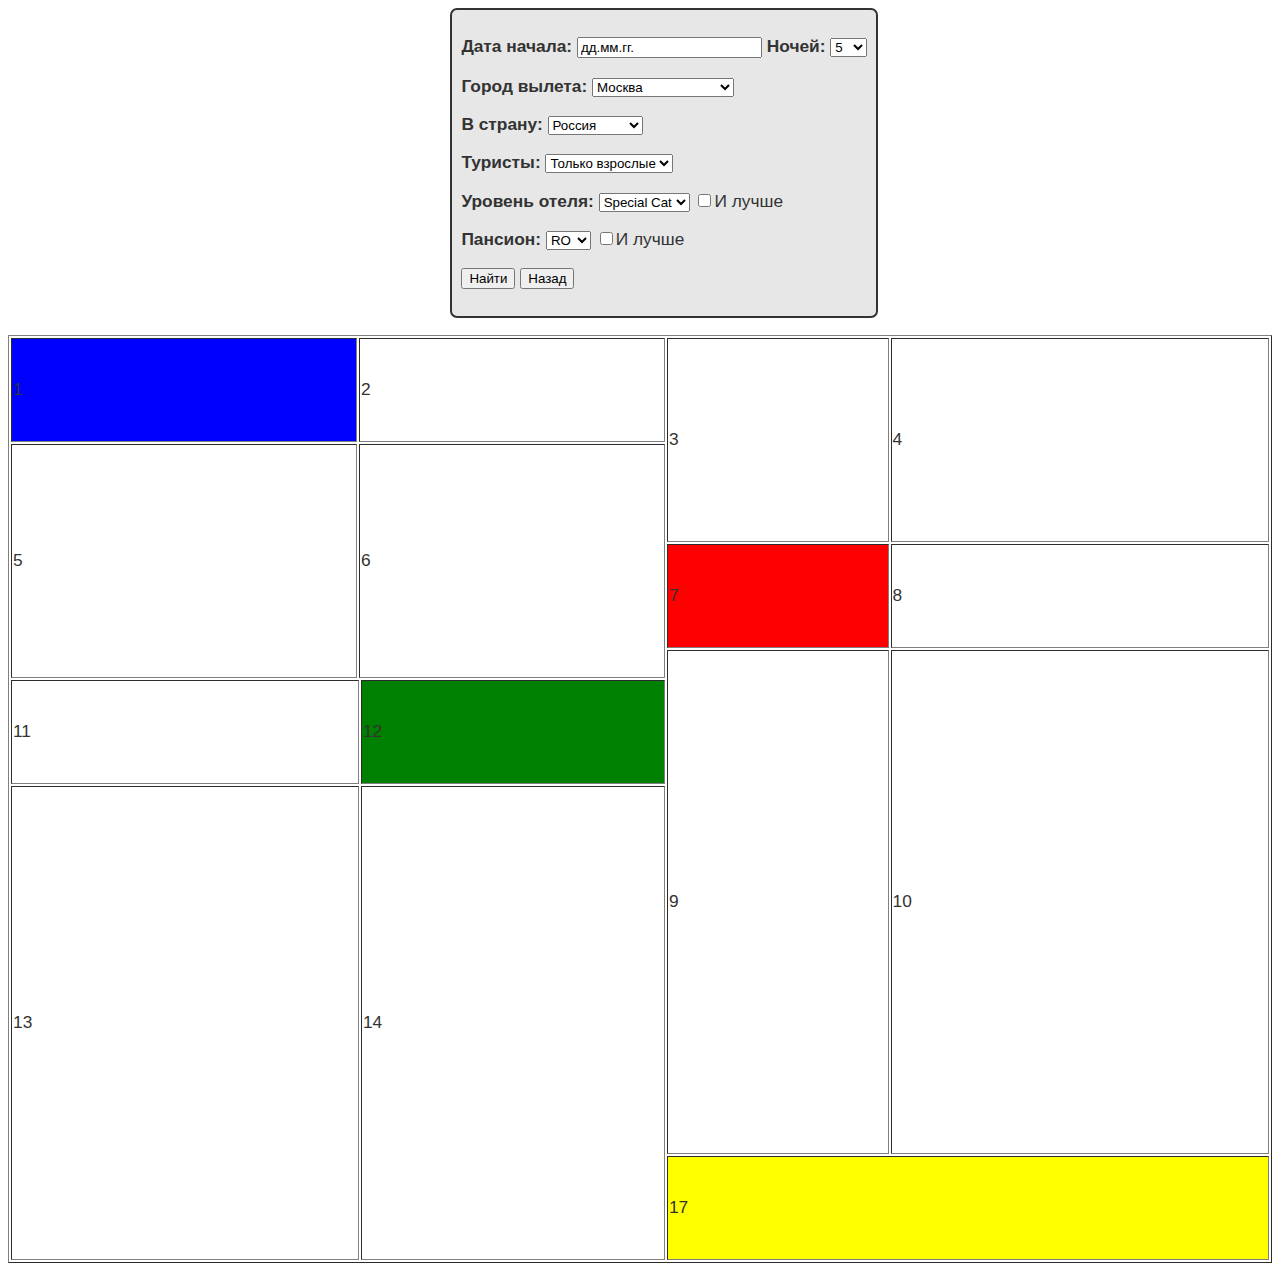
<file: LAB3/lab_rab1.html>
<!DOCTYPE html PUBLIC "-//W3C//DTD XHTML 1.0 Transitional//EN" "http://www.w3.org/TR/xhtml1/DTD/xhtml1-transitional.dtd">
<html xmlns="http://www.w3.org/1999/xhtml" xml:lang="en" lang="en">
<head>
	<title>lab_rab1</title>
	<link rel="stylesheet" href="style_form.css" type="text/css" media="screen" /> 
	<meta http-equiv="Content-Type" content="text/html; charset=utf-8" />
  </head>
 
  <body>
	<form action="index.php">
		<table class="labform2" cellpadding="7">
			<tr>
				<td>
					<p/><b> Дата начала: </b>
					<input type='text' name="date" value="дд.мм.гг."/>
					<b>Ночей: </b>
						<select>
							<option> 5</option> 
							<option> 6 </option>
							<option> 7</option>
							<option> 8</option>
							<option> 9</option>
							<option> 10</option>
						</select>					
					<p/><b>Город вылета: </b>
						<select>
							<optgroup label="Россия">
								<option> Москва</option>
								<option> Санкт-Петербург</option>
								<option> Казань</option>
								<option> Красноярск</option>
								<option> Пермь</option>
								<option> Омск</option>
							</optgroup>
							<optgroup label="Белоруссия">
								<option>Минск</option>
								<option>Брест</option>
								<option>Витебск</option>
							</optgroup>
							<optgroup label="Латвия">
								<option>Рига</option>
							</optgroup>
							<optgroup label="Литва">
								<option>Вильнюс</option>
							</optgroup>
							<optgroup label="Египет">
								<option>Каир</option>
							</optgroup>
							<optgroup label="Украина">
								<option>Киев</option>
								<option>Львов</option>
								<option>Одесса</option>
							</optgroup>	
						</select>
					<p/><b>В страну: </b>
						<select>
							<option> Россия</option>
							<option> Белоруссия</option>
							<option> Латвия</option>
							<option> Литва</option>
							<option> Украина</option>
							<option> Египет</option>
						</select>
					<p/><b>Туристы: </b>
						<select>
							<option> Только взрослые</option>
							<option> Взрослые и дети</option>
						</select>
					<p/><b>Уровень отеля: </b>
						<select>
							<option> Special Cat</option>
							<option> Villa</option>
							<option> 1*</option>
							<option> 2*</option>
							<option> HV-3</option>
							<option> 3*</option>
							<option> HV-2</option>
							<option> 4*</option>
							<option> 5*</option>
							<option> HV-1</option>
						</select>
					<input type="checkbox"/>И лучше
					<p/>
					<p/><b>Пансион: </b>
						<select>
							<option> RO</option>
							<option> BB</option>
							<option> HB</option>
							<option> FB</option>
							<option> AI</option>
							<option> UAI</option>
						</select>
					<input type="checkbox"/>И лучше
					<p/>
					<button type="submit" name="submit" value="submit"> Найти </button>
					<button> Назад </button>
				</td>
			</tr>
		</table>
	</form>
	<p></p>

<!-- ПЕРВАЯ ЧАСТЬ ЗАДАНИЯ -->

<table border="1" class="labform1" >
	<tr >
		<td class="td_blue">1</td>
		<td colspan="2" >2</td>
		<td class="td_5" rowspan="2" >3</td>
		<td class="td_5"rowspan="2" >4</td>
	</tr>
	<tr>	
		<td class="td_4" rowspan="4" >5</td>
		<td rowspan="4" colspan="2">6</td>
	</tr>
	<tr>
		<td class="td_red">7</td>
		<td>8</td>
	</tr>
		<tr>
			<td class="td_3" rowspan="4">9</td>
			<td rowspan="4">10</td>
	</tr>
	<tr></tr>
	<tr>
		<td class="td_2" colspan="2">11</td>
		<td class="td_green" >12</td>
	</tr>
	<tr>
		<td colspan="2" rowspan="3">13</td>
		<td rowspan="3">14</td>
	</tr>
	
	<tr>
		<td class="td_yellow" colspan="2">17</td>		
	</tr>

</table>
</body>
</html>
</file>
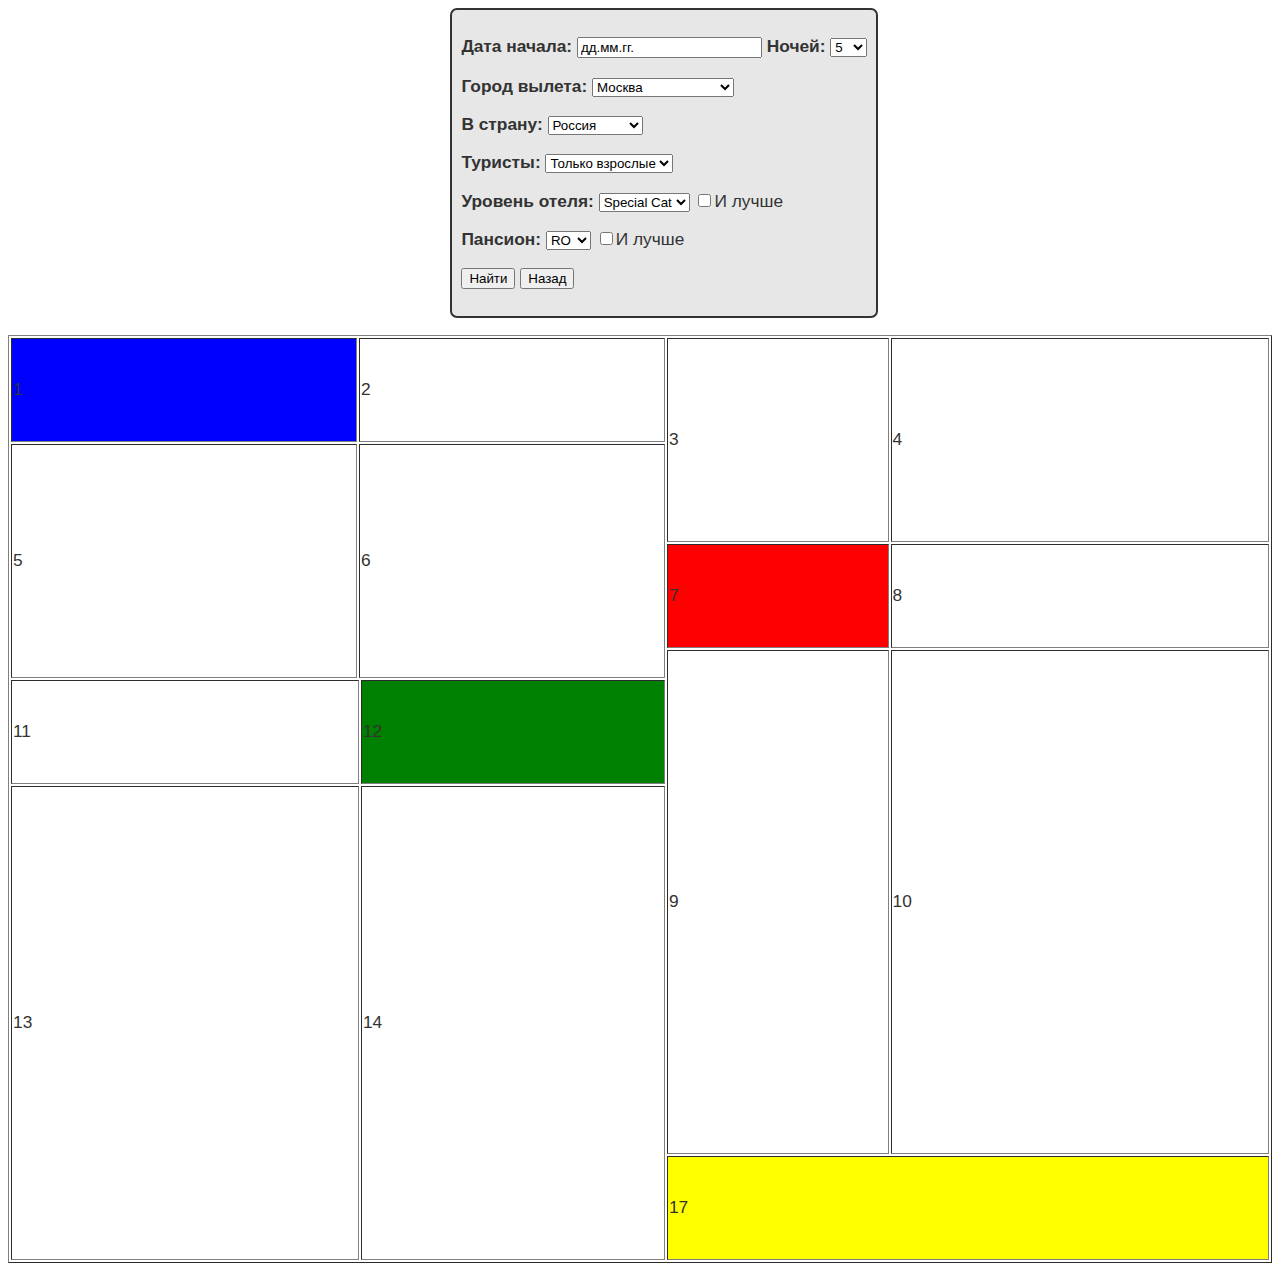
<file: WEB/lab_rab1.html>
<!DOCTYPE html PUBLIC "-//W3C//DTD XHTML 1.0 Transitional//EN" "http://www.w3.org/TR/xhtml1/DTD/xhtml1-transitional.dtd">
<html xmlns="http://www.w3.org/1999/xhtml" xml:lang="en" lang="en">
<head>
	<title>lab_rab1</title>
	<link rel="stylesheet" href="style_form.css" type="text/css" media="screen" /> 
	<meta http-equiv="Content-Type" content="text/html; charset=utf-8" />
  </head>
 
  <body>
	<form action="index.html">
		<table class="labform2" cellpadding="7">
			<tr>
				<td>
					<p/><b> Дата начала: </b>
					<input type='text' name="date" value="дд.мм.гг."/>
					<b>Ночей: </b>
						<select>
							<option> 5</option> 
							<option> 6 </option>
							<option> 7</option>
							<option> 8</option>
							<option> 9</option>
							<option> 10</option>
						</select>					
					<p/><b>Город вылета: </b>
						<select>
							<optgroup label="Россия">
								<option> Москва</option>
								<option> Санкт-Петербург</option>
								<option> Казань</option>
								<option> Красноярск</option>
								<option> Пермь</option>
								<option> Омск</option>
							</optgroup>
							<optgroup label="Белоруссия">
								<option>Минск</option>
								<option>Брест</option>
								<option>Витебск</option>
							</optgroup>
							<optgroup label="Латвия">
								<option>Рига</option>
							</optgroup>
							<optgroup label="Литва">
								<option>Вильнюс</option>
							</optgroup>
							<optgroup label="Египет">
								<option>Каир</option>
							</optgroup>
							<optgroup label="Украина">
								<option>Киев</option>
								<option>Львов</option>
								<option>Одесса</option>
							</optgroup>	
						</select>
					<p/><b>В страну: </b>
						<select>
							<option> Россия</option>
							<option> Белоруссия</option>
							<option> Латвия</option>
							<option> Литва</option>
							<option> Украина</option>
							<option> Египет</option>
						</select>
					<p/><b>Туристы: </b>
						<select>
							<option> Только взрослые</option>
							<option> Взрослые и дети</option>
						</select>
					<p/><b>Уровень отеля: </b>
						<select>
							<option> Special Cat</option>
							<option> Villa</option>
							<option> 1*</option>
							<option> 2*</option>
							<option> HV-3</option>
							<option> 3*</option>
							<option> HV-2</option>
							<option> 4*</option>
							<option> 5*</option>
							<option> HV-1</option>
						</select>
					<input type="checkbox"/>И лучше
					<p/>
					<p/><b>Пансион: </b>
						<select>
							<option> RO</option>
							<option> BB</option>
							<option> HB</option>
							<option> FB</option>
							<option> AI</option>
							<option> UAI</option>
						</select>
					<input type="checkbox"/>И лучше
					<p/>
					<button type="submit" name="submit" value="submit"> Найти </button>
					<button> Назад </button>
				</td>
			</tr>
		</table>
	</form>
	<p></p>

<!-- ПЕРВАЯ ЧАСТЬ ЗАДАНИЯ -->

<table border="1" class="labform1" >
	<tr >
		<td class="td_blue">1</td>
		<td colspan="2" >2</td>
		<td class="td_5" rowspan="2" >3</td>
		<td class="td_5"rowspan="2" >4</td>
	</tr>
	<tr>	
		<td class="td_4" rowspan="4" >5</td>
		<td rowspan="4" colspan="2">6</td>
	</tr>
	<tr>
		<td class="td_red">7</td>
		<td>8</td>
	</tr>
		<tr>
			<td class="td_3" rowspan="4">9</td>
			<td rowspan="4">10</td>
	</tr>
	<tr></tr>
	<tr>
		<td class="td_2" colspan="2">11</td>
		<td class="td_green" >12</td>
	</tr>
	<tr>
		<td colspan="2" rowspan="3">13</td>
		<td rowspan="3">14</td>
	</tr>
	
	<tr>
		<td class="td_yellow" colspan="2">17</td>		
	</tr>

</table>
</body>
</html>
</file>
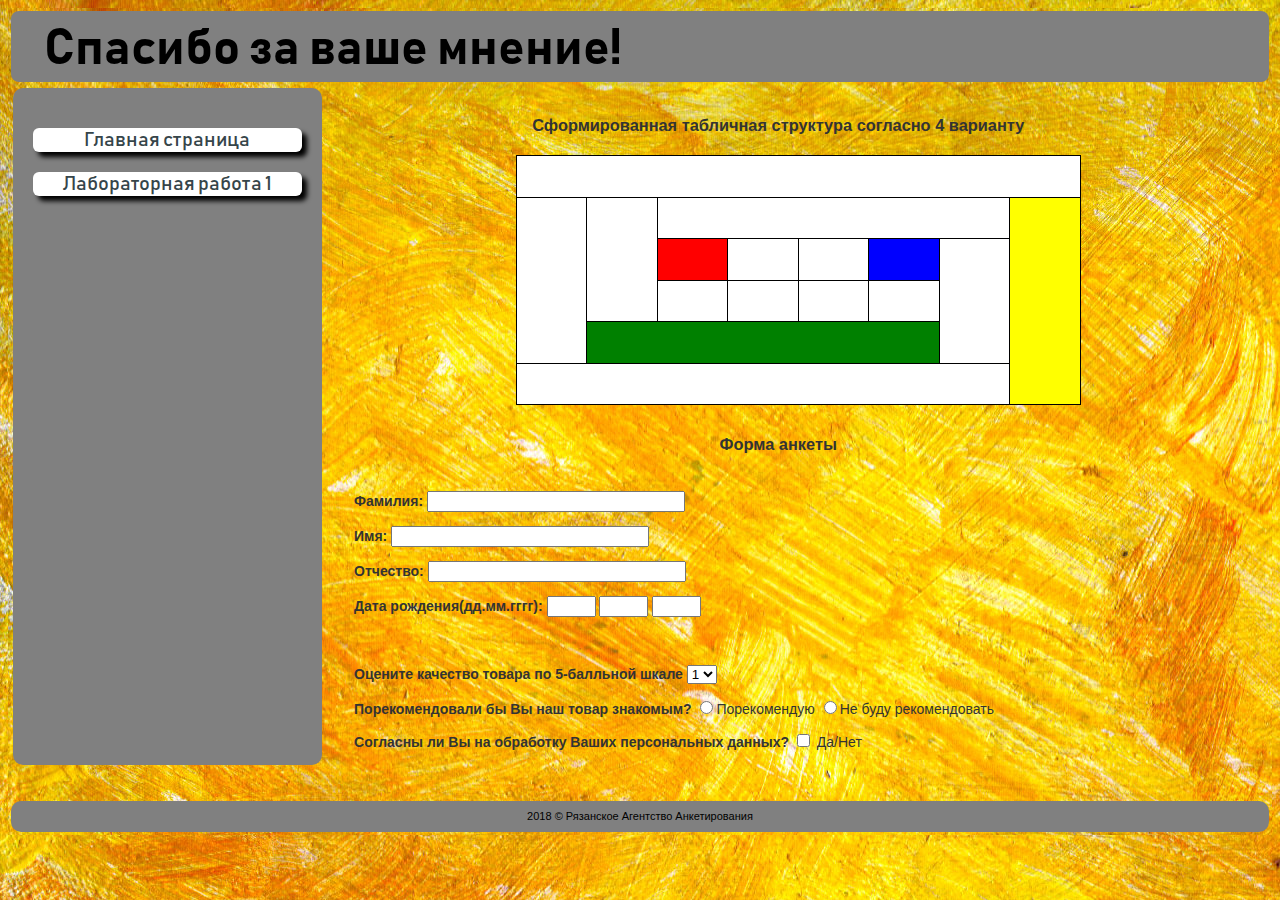
<file: apache/lab2S/lab_Rab1.html>
<!DOCTYPE html>
<html lang="en">
  <head>
    <meta charset="utf-8">
    <link rel="stylesheet" type="text/css" href="style.css">
  </head>
<body>
<table class="table">
	<tr>
		<td align="center" colspan="3" height="15%">
		<!-- Верхняя часть сайта --> 
			<table class="top">
				<tr>	
	
					<!--<td> <img src="Images/O2etRlH1KiM.jpg" alt="Логотип" class="logotip"/> </td>--> 					
					 <td> <p class="text-logotip"> Спасибо за ваше мнение! </p> </td> 				
				</tr>
			</table>
		</td>
	</tr>
	<tr>
		<td width="25%"  rowspan="1">
		<!-- Меню сайта -->
			<table class="menu">
				<tr>
					<td class="menu_td"> 
						<a href="index.php" class="a">Главная страница</a>
						<a  href="lab_rab1.html" class="a">Лабораторная работа 1</a>		
					</td>
				</tr>
			</table>
		</td>
		<td   colspan="2" align="center">
		 <h3 class="h3">Сформированная табличная структура согласно 4 варианту</h3>
			<table class="table_td_tr">

		<tr> 
                    <td  class="td" style="background: red  rowspan = "1" colspan="8" style="width: 100%; "></td> 
  
                </tr>

		<tr> 
                    <td  class="td" rowspan="4" colspan="1"   ></td>
                    <td  class="td" rowspan="3" colspan="1"    ></td>
		    <td  class="td" rowspan="1" colspan="5"   ></td>
	            <td  class="td" rowspan="5" colspan="1" style = "background: yellow"    ></td>
                </tr>
<tr>
                    <td  class="td" rowspan="1" colspan="1" style = "background: red"   ></td>
                    <td  class="td" rowspan="1" colspan="1"   ></td>
		    <td  class="td" rowspan="1" colspan="1"  ></td>
	            <td  class="td" rowspan="1" colspan="1" style = "background: blue"    ></td>
		<td  class="td" rowspan="3" colspan="1"   ></td>
</tr>
<tr>
                    <td  class="td" rowspan="1" colspan="1"    ></td>
                    <td  class="td" rowspan="1" colspan="1"   ></td>
		    <td  class="td" rowspan="1" colspan="1"  ></td>
	            <td  class="td" rowspan="1" colspan="1"    ></td>
</tr>
<tr>
	            <td  class="td" rowspan="1" colspan="5" style = "background: green"    ></td>
</tr>
<tr>
<td  class="td" rowspan="1" colspan="7"     ></td>
</tr>	
			</table>
			 <h3 class="h3"><b> Форма анкеты </b></h3>
			   <table  class="tableForm"  align="center" > 
			    <tr> 
                    <td> 
						<!-- <h4 class="h3"> 		-->
						<p>  <b> Фамилия: </b> 
						<input type="text" name="fio" maxlength="70" class="fio" />        
						</p>
						<p>  <b> Имя: </b> 
						<input type="text" name="fio" maxlength="70" class="fio" />   						
						</p>
						<p>  <b> Отчество: </b> 
						<input type="text" name="fio" maxlength="70" class="fio" />						
						</p>
						<p>  <b> Дата рождения(дд.мм.гггг): </b> 
						<input type="text" maxlength="2" name="index1" size="3"/>  
						<input type="text" maxlength="2" name="index2" size="3" />
						<input type="text" maxlength="4" name="index3" size="3" />					
						</p>
						<!-- </h4>-->
					</td> 
                </tr> 
				 <tr >  
                    <td   height="25%" colspan="2">
					<h4 class="h3"></h4>	
					
						<b>Оцените качество товара по 5-балльной шкале</b>
						<select name="Direction" class="qwe">
							<option value="Op1">1</option>
							<option value="Op2">2</option>
							<option value="Op3">3</option>
							<option value="Op4">4</option>
							<option value="Op5">5</option>
						</select>  						
						
						<p>
						 <b>Порекомендовали бы Вы наш товар знакомым?</b>
							<input type="radio" name="extramural" value="Stat3"/>Порекомендую
							<input type="radio" name="extramural" value="Stat3"/>Не буду рекомендовать
						</p>
		
						<p>
						 <b>Согласны ли Вы на обработку Ваших персональных данных?</b>
							<label><input type="checkbox"/> Да/Нет </label>
						</p>
  						
					</td> 						
                </tr>		   
			   
			   </table>
		</td>		
		</tr>
	<tr>
		<td colspan="3" height="5%">
		<!-- Нижняя часть сайта --> 
			<table class="bottom">	
					    
				<tr>
					<td> 2018 © Рязанское Агентство Анкетирования </td>
				</tr>
			</table>
		</td>
	</tr>
	
</table>
</body>
</html>
</file>
<file: LAB3/style_form.css>
/* �������� ����� ��������� */
html, body 
{
  	font:13px Arial, Helvetica, sans-serif;
  	color:#333;
	font-size: 13pt;
}

.labform1
{
	width:100%;
	height:100%; 
}
/* lab_rab1 ����� */
.labform2
{
	border:2px solid;
	background-color:#e7e7e7;
	border-radius:7px;
	position:relative;
	left:35%;
}
<!-- 1� ����� ������� -->
.labform1
{
	width:100%;
	height:100%; 
}

.td_green
{
	background-color:green;
	height:100px;
	width:300px;
}

.td_yellow
{
	background-color:yellow;
	height:100px;
}
.td_blue
{
	background-color:blue;
	height:100px;
	
}
.td_red
{
	background-color:red;
	height:100px;
}

.td_1
{
	width:20%;
	
}
.td_2
{
	height:100px;
	}
.td_3
{
	height:500px;
}
.td_4
{
	height:230px;
}
.td_5
{
	height:200px;
}
</file>
<file: WEB/style_form.css>
/* �������� ����� ��������� */
html, body 
{
  	font:13px Arial, Helvetica, sans-serif;
  	color:#333;
	font-size: 13pt;
}

.labform1
{
	width:100%;
	height:100%; 
}
/* lab_rab1 ����� */
.labform2
{
	border:2px solid;
	background-color:#e7e7e7;
	border-radius:7px;
	position:relative;
	left:35%;
}
<!-- 1� ����� ������� -->
.labform1
{
	width:100%;
	height:100%; 
}

.td_green
{
	background-color:green;
	height:100px;
	width:300px;
}

.td_yellow
{
	background-color:yellow;
	height:100px;
}
.td_blue
{
	background-color:blue;
	height:100px;
	
}
.td_red
{
	background-color:red;
	height:100px;
}

.td_1
{
	width:20%;
	
}
.td_2
{
	height:100px;
	}
.td_3
{
	height:500px;
}
.td_4
{
	height:230px;
}
.td_5
{
	height:200px;
}
</file>
<file: apache/lab2S/style.css>
/* �������� ����� ��������� */

html, body 
{
  	font:14px Arial, Helvetica, sans-serif;
  	color:#333;
  	background:url(Images/yellow-orange-paint-texture.jpg);
  	text-align:center;
  	
}

/* ���������� ����� */
@font-face {
	font-family: Bahnschrift;
	src: url(fonts/v4.ttf);
}

/* �������� �������� ������� */
.table
{	
	width:100%;
	height:100%;
}
/* �������� ������� ��� �����*/
.tableForm
{	
	width:95%;
}
/* ����� �������� �������, ������ ����� �����, ������� �������� � ���� */
.top, .content, .menu, .bottom
{
	width:100%;
  	height:100%;
}
/* �������������� �������� ������� ����� ����� */
.top
{
	border-spacing:3;
	background: gray;
	border-collapse: separate; 
        border-radius:8px 8px 8px 8px;
}
.logotip {
	float:left;
    	margin: 10px 10px 10px 10px ;
    	width: 300px;
    	height: 150px;
}
.text-logotip {
 	 position: center;
   	 margin: 5px 0 0 30px;
  	  font-size: 50px;
   	 font-weight: 800;
   	 line-height: 60px;
   	 font-family: Bahnschrift;
   	 color :black;

}

/* �������� ������ ����� ����� */
.bottom
{          margin-top: 30px;
	text-align:center;
	font-size:11px;
	color:black;
	background:gray;
        line-height: 25px;
        border-radius: 10px;
}
.bottom1
{       
	font-weight:bold ;
	font-size:15px;

}

/* ����� �������� �������� �������� � ���� */
.menu_td, .content_td
{

	
	border:1px;
	border-radius:10px;
	vertical-align:top;
	text-align:left;
	padding:20px 20px;
        position:relative;
		

}
/* �������������� �������� ������� ���� */
.menu_td
{
         text-align:center;
	 font-size:20px;
         font-family: Bahnschrift;
         background: gray;         
}
.a {
 	 border-radius: 6px;
 	 color:  #36454A;
	  background: #ffffff; 
 	 box-shadow: 5px 5px 5px black;
 	 display: block;
 	 text-decoration: none;
 	 margin-top: 20px;
}
/* �������������� �������� ������� ��������� ��������*/
.content_td
{
	font-size:20px;
	vertical-align: middle;
}

/*�������� ���������*/
.h3 
{
	margin: 30px 40px 20px 0px;
	text-align:center;
}

.td {
          border: 1px solid black; 
          border-collapse: collapse;
 	  background: #ffffff;
}

.table_td_tr {
            
          width:60%;
	  height:250px;
          border: 1px solid black; 
          border-collapse: collapse;
}

.fio {
          width:250px;  	 
}


.tdT
{
 	width:25%;
	height: 75%;
}
</file>
